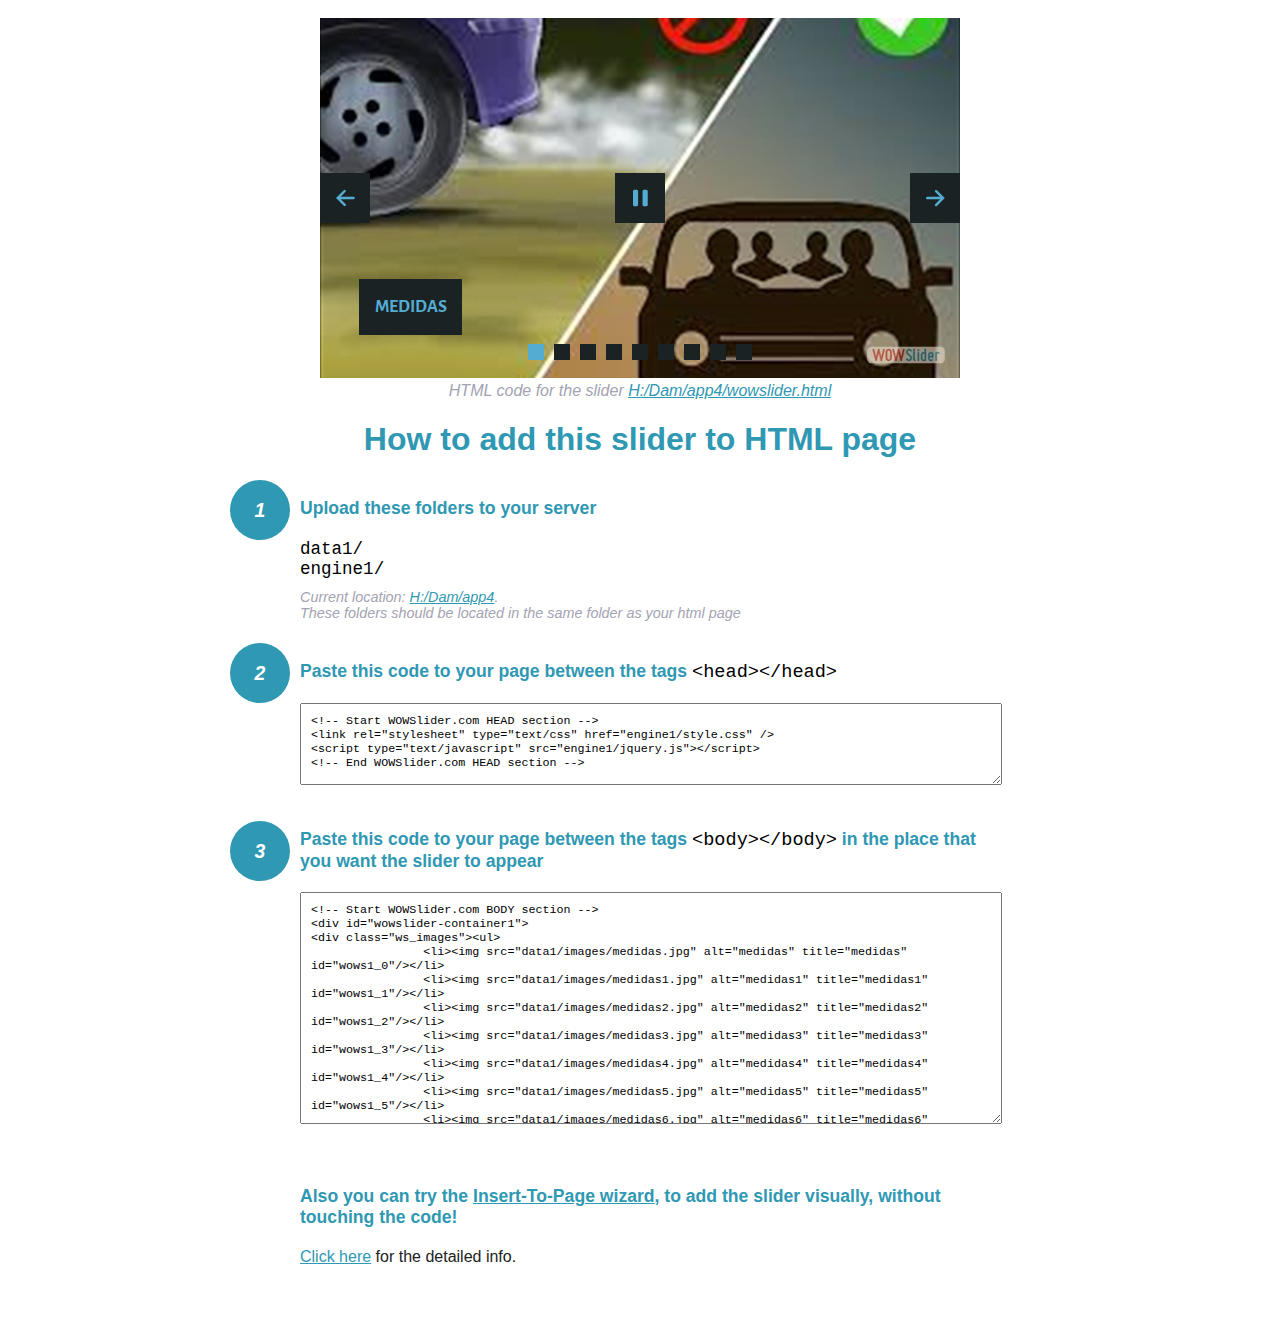
<file: wowslider-howto.html>
<!DOCTYPE html>
<html>
<head>
	<title>WOWSlider</title>
	<meta http-equiv="content-type" content="text/html; charset=utf-8" />
	<meta name="description" content="WOWSlider" />
	
	<!-- Start WOWSlider.com HEAD section --> <!-- add to the <head> of your page -->
	<link rel="stylesheet" type="text/css" href="engine1/style.css" />
	<script type="text/javascript" src="engine1/jquery.js"></script>
	<!-- End WOWSlider.com HEAD section -->


<style>
.instuction {
	font-family: sans-serif, Arial;
	display: block;
	margin: 0 auto;
	max-width: 820px;
	width: 100%;
	padding: 0 70px;
	color: #222;
	-webkit-box-sizing: border-box;
	-moz-box-sizing: border-box;
	box-sizing: border-box;
}
.instuction h1 img {
	max-width: 170px;
	vertical-align: middle;
	margin-bottom: 10px;
}
.instuction h1 {
	color: #2F98B3;
	text-align: center;
}
.instuction h2 {
	position: relative;
	font-size: 1.1em;
	color: #2F98B3;
	margin-bottom: 20px;
	margin-top: 40px;
}
.instuction h2 span.num {
	position: absolute;
	left: -70px;
	top: -18px;
	display: inline-block;
	vertical-align: middle;
	font-style: italic;
	font-size: 1.1em;
	width: 60px;
	height: 60px;
	line-height: 60px;
	text-align: center;
	background: #2F98B3;
	color: #fff;
	border-radius: 50%;
}
.instuction .mono {
	color: #000;
	font-family: monospace;
	font-size: 1.3em;
	font-weight: normal;
}
.instuction li.mono {
	font-size: 1.5em;
}

.instuction ul {
	font-size: 0.9em;
	margin-top: 0;
	padding-left: 0;
	list-style: none;
}
.instuction .note {
	color: #A3A3B2;
	font-style: italic;
	padding-top: 10px;
}
.instuction p.note {
	text-align: center;
	padding-top: 0;
	margin-top: 4px;
}
.instuction textarea {
	font-size: 0.9em;
	min-height: 60px;
	padding: 10px;
	margin: 0;
	overflow: auto;
	max-width: 100%;
	width: 100%;
}
.instuction a,
.instuction a:visited {
	color: #2F98B3;
}
</style>


</head>
<body style="margin:auto">

<br>

<!-- Start WOWSlider.com BODY section --> <!-- add to the <body> of your page -->
<div id="wowslider-container1">
<div class="ws_images"><ul>
		<li><img src="data1/images/medidas.jpg" alt="medidas" title="medidas" id="wows1_0"/></li>
		<li><img src="data1/images/medidas1.jpg" alt="medidas1" title="medidas1" id="wows1_1"/></li>
		<li><img src="data1/images/medidas2.jpg" alt="medidas2" title="medidas2" id="wows1_2"/></li>
		<li><img src="data1/images/medidas3.jpg" alt="medidas3" title="medidas3" id="wows1_3"/></li>
		<li><img src="data1/images/medidas4.jpg" alt="medidas4" title="medidas4" id="wows1_4"/></li>
		<li><img src="data1/images/medidas5.jpg" alt="medidas5" title="medidas5" id="wows1_5"/></li>
		<li><img src="data1/images/medidas6.jpg" alt="medidas6" title="medidas6" id="wows1_6"/></li>
		<li><a href="http://wowslider.net"><img src="data1/images/reciclaje1.jpg" alt="bootstrap carousel example" title="reciclaje1" id="wows1_7"/></a></li>
		<li><img src="data1/images/reciclando.jpg" alt="reciclando" title="reciclando" id="wows1_8"/></li>
	</ul></div>
	<div class="ws_bullets"><div>
		<a href="#" title="medidas"><span><img src="data1/tooltips/medidas.jpg" alt="medidas"/>1</span></a>
		<a href="#" title="medidas1"><span><img src="data1/tooltips/medidas1.jpg" alt="medidas1"/>2</span></a>
		<a href="#" title="medidas2"><span><img src="data1/tooltips/medidas2.jpg" alt="medidas2"/>3</span></a>
		<a href="#" title="medidas3"><span><img src="data1/tooltips/medidas3.jpg" alt="medidas3"/>4</span></a>
		<a href="#" title="medidas4"><span><img src="data1/tooltips/medidas4.jpg" alt="medidas4"/>5</span></a>
		<a href="#" title="medidas5"><span><img src="data1/tooltips/medidas5.jpg" alt="medidas5"/>6</span></a>
		<a href="#" title="medidas6"><span><img src="data1/tooltips/medidas6.jpg" alt="medidas6"/>7</span></a>
		<a href="#" title="reciclaje1"><span><img src="data1/tooltips/reciclaje1.jpg" alt="reciclaje1"/>8</span></a>
		<a href="#" title="reciclando"><span><img src="data1/tooltips/reciclando.jpg" alt="reciclando"/>9</span></a>
	</div></div><div class="ws_script" style="position:absolute;left:-99%"><a href="http://wowslider.net">javascript carousel</a> by WOWSlider.com v8.8</div>
<div class="ws_shadow"></div>
</div>	
<script type="text/javascript" src="engine1/wowslider.js"></script>
<script type="text/javascript" src="engine1/script.js"></script>
<!-- End WOWSlider.com BODY section -->


<div class="instuction">
	<p class="note">HTML code for the slider <a href="file:///H:/Dam/app4/wowslider.html">H:/Dam/app4/wowslider.html</a></p>

	<h1>
		How to add this slider to HTML page
	</h1>

	<h2><span class="num">1</span> Upload these folders to your server</h2>
	<ul>
		<li class="mono">data1/</li>
		<li class="mono">engine1/</li>
		<li class="note">Current location: <a href="file:///H:/Dam/app4">H:/Dam/app4</a>. <br>These folders should be located in the same folder as your html page</li>
	</ul>

	<h2><span class="num">2</span> Paste this code to your page between the tags <span class="mono">&lt;head&gt;&lt;/head&gt;</span></h2>
	<textarea onclick="this.select()">&lt;!-- Start WOWSlider.com HEAD section --&gt;
&lt;link rel=&quot;stylesheet&quot; type=&quot;text/css&quot; href=&quot;engine1/style.css&quot; /&gt;
&lt;script type=&quot;text/javascript&quot; src=&quot;engine1/jquery.js&quot;&gt;&lt;/script&gt;
&lt;!-- End WOWSlider.com HEAD section --&gt;</textarea>


	<h2><span class="num" style="top: -8px;">3</span> Paste this code to your page between the tags <span class="mono">&lt;body&gt;&lt;/body&gt;</span> in the place that you want the slider to appear</h2>
	<textarea onclick="this.select()" rows="15">&lt;!-- Start WOWSlider.com BODY section --&gt;
&lt;div id=&quot;wowslider-container1&quot;&gt;
&lt;div class=&quot;ws_images&quot;&gt;&lt;ul&gt;
		&lt;li&gt;&lt;img src=&quot;data1/images/medidas.jpg&quot; alt=&quot;medidas&quot; title=&quot;medidas&quot; id=&quot;wows1_0&quot;/&gt;&lt;/li&gt;
		&lt;li&gt;&lt;img src=&quot;data1/images/medidas1.jpg&quot; alt=&quot;medidas1&quot; title=&quot;medidas1&quot; id=&quot;wows1_1&quot;/&gt;&lt;/li&gt;
		&lt;li&gt;&lt;img src=&quot;data1/images/medidas2.jpg&quot; alt=&quot;medidas2&quot; title=&quot;medidas2&quot; id=&quot;wows1_2&quot;/&gt;&lt;/li&gt;
		&lt;li&gt;&lt;img src=&quot;data1/images/medidas3.jpg&quot; alt=&quot;medidas3&quot; title=&quot;medidas3&quot; id=&quot;wows1_3&quot;/&gt;&lt;/li&gt;
		&lt;li&gt;&lt;img src=&quot;data1/images/medidas4.jpg&quot; alt=&quot;medidas4&quot; title=&quot;medidas4&quot; id=&quot;wows1_4&quot;/&gt;&lt;/li&gt;
		&lt;li&gt;&lt;img src=&quot;data1/images/medidas5.jpg&quot; alt=&quot;medidas5&quot; title=&quot;medidas5&quot; id=&quot;wows1_5&quot;/&gt;&lt;/li&gt;
		&lt;li&gt;&lt;img src=&quot;data1/images/medidas6.jpg&quot; alt=&quot;medidas6&quot; title=&quot;medidas6&quot; id=&quot;wows1_6&quot;/&gt;&lt;/li&gt;
		&lt;li&gt;&lt;a href=&quot;http://wowslider.net&quot;&gt;&lt;img src=&quot;data1/images/reciclaje1.jpg&quot; alt=&quot;bootstrap carousel example&quot; title=&quot;reciclaje1&quot; id=&quot;wows1_7&quot;/&gt;&lt;/a&gt;&lt;/li&gt;
		&lt;li&gt;&lt;img src=&quot;data1/images/reciclando.jpg&quot; alt=&quot;reciclando&quot; title=&quot;reciclando&quot; id=&quot;wows1_8&quot;/&gt;&lt;/li&gt;
	&lt;/ul&gt;&lt;/div&gt;
	&lt;div class=&quot;ws_bullets&quot;&gt;&lt;div&gt;
		&lt;a href=&quot;#&quot; title=&quot;medidas&quot;&gt;&lt;span&gt;&lt;img src=&quot;data1/tooltips/medidas.jpg&quot; alt=&quot;medidas&quot;/&gt;1&lt;/span&gt;&lt;/a&gt;
		&lt;a href=&quot;#&quot; title=&quot;medidas1&quot;&gt;&lt;span&gt;&lt;img src=&quot;data1/tooltips/medidas1.jpg&quot; alt=&quot;medidas1&quot;/&gt;2&lt;/span&gt;&lt;/a&gt;
		&lt;a href=&quot;#&quot; title=&quot;medidas2&quot;&gt;&lt;span&gt;&lt;img src=&quot;data1/tooltips/medidas2.jpg&quot; alt=&quot;medidas2&quot;/&gt;3&lt;/span&gt;&lt;/a&gt;
		&lt;a href=&quot;#&quot; title=&quot;medidas3&quot;&gt;&lt;span&gt;&lt;img src=&quot;data1/tooltips/medidas3.jpg&quot; alt=&quot;medidas3&quot;/&gt;4&lt;/span&gt;&lt;/a&gt;
		&lt;a href=&quot;#&quot; title=&quot;medidas4&quot;&gt;&lt;span&gt;&lt;img src=&quot;data1/tooltips/medidas4.jpg&quot; alt=&quot;medidas4&quot;/&gt;5&lt;/span&gt;&lt;/a&gt;
		&lt;a href=&quot;#&quot; title=&quot;medidas5&quot;&gt;&lt;span&gt;&lt;img src=&quot;data1/tooltips/medidas5.jpg&quot; alt=&quot;medidas5&quot;/&gt;6&lt;/span&gt;&lt;/a&gt;
		&lt;a href=&quot;#&quot; title=&quot;medidas6&quot;&gt;&lt;span&gt;&lt;img src=&quot;data1/tooltips/medidas6.jpg&quot; alt=&quot;medidas6&quot;/&gt;7&lt;/span&gt;&lt;/a&gt;
		&lt;a href=&quot;#&quot; title=&quot;reciclaje1&quot;&gt;&lt;span&gt;&lt;img src=&quot;data1/tooltips/reciclaje1.jpg&quot; alt=&quot;reciclaje1&quot;/&gt;8&lt;/span&gt;&lt;/a&gt;
		&lt;a href=&quot;#&quot; title=&quot;reciclando&quot;&gt;&lt;span&gt;&lt;img src=&quot;data1/tooltips/reciclando.jpg&quot; alt=&quot;reciclando&quot;/&gt;9&lt;/span&gt;&lt;/a&gt;
	&lt;/div&gt;&lt;/div&gt;&lt;div class=&quot;ws_script&quot; style=&quot;position:absolute;left:-99%&quot;&gt;&lt;a href=&quot;http://wowslider.net&quot;&gt;javascript carousel&lt;/a&gt; by WOWSlider.com v8.8&lt;/div&gt;
&lt;div class=&quot;ws_shadow&quot;&gt;&lt;/div&gt;
&lt;/div&gt;	
&lt;script type=&quot;text/javascript&quot; src=&quot;engine1/wowslider.js&quot;&gt;&lt;/script&gt;
&lt;script type=&quot;text/javascript&quot; src=&quot;engine1/script.js&quot;&gt;&lt;/script&gt;
&lt;!-- End WOWSlider.com BODY section --&gt;</textarea>

<br><br>
<h2>Also you can try the <a href="http://wowslider.com/help/add-wowslider-to-page-2.html" target="_blank">Insert-To-Page wizard</a>, to add the slider visually, without touching the code!</h2>
<p>
	<a href="http://wowslider.com/help/add-wowslider-to-page-2.html" target="_blank">Click here</a> for the detailed info.
</p>
</div>

<br><br>
</body>
</html>
</file>
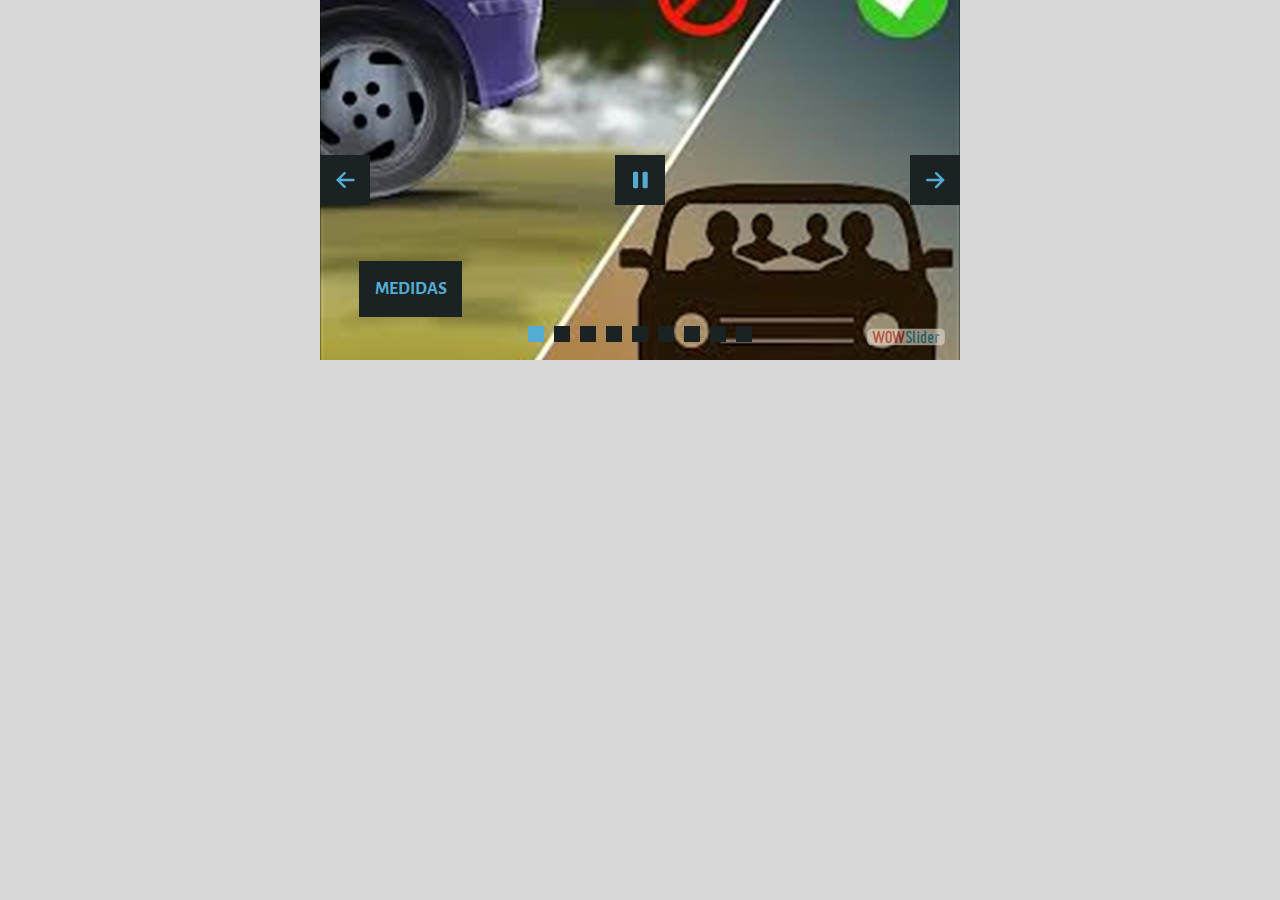
<file: wowslider.html>
<!DOCTYPE html>
<html>
<head>
	<title>Javascript carousel</title>
	<meta http-equiv="content-type" content="text/html; charset=utf-8" />
	<meta name="description" content="Made with WOW Slider - Create beautiful, responsive image sliders in a few clicks. Awesome skins and animations. Javascript carousel" />
	
	<!-- Start WOWSlider.com HEAD section --> <!-- add to the <head> of your page -->
	<link rel="stylesheet" type="text/css" href="engine1/style.css" />
	<script type="text/javascript" src="engine1/jquery.js"></script>
	<!-- End WOWSlider.com HEAD section -->

</head>
<body style="background-color:#d7d7d7;margin:auto">
	
	<!-- Start WOWSlider.com BODY section --> <!-- add to the <body> of your page -->
	<div id="wowslider-container1">
	<div class="ws_images"><ul>
		<li><img src="data1/images/medidas.jpg" alt="medidas" title="medidas" id="wows1_0"/></li>
		<li><img src="data1/images/medidas1.jpg" alt="medidas1" title="medidas1" id="wows1_1"/></li>
		<li><img src="data1/images/medidas2.jpg" alt="medidas2" title="medidas2" id="wows1_2"/></li>
		<li><img src="data1/images/medidas3.jpg" alt="medidas3" title="medidas3" id="wows1_3"/></li>
		<li><img src="data1/images/medidas4.jpg" alt="medidas4" title="medidas4" id="wows1_4"/></li>
		<li><img src="data1/images/medidas5.jpg" alt="medidas5" title="medidas5" id="wows1_5"/></li>
		<li><img src="data1/images/medidas6.jpg" alt="medidas6" title="medidas6" id="wows1_6"/></li>
		<li><a href="http://wowslider.net"><img src="data1/images/reciclaje1.jpg" alt="bootstrap carousel example" title="reciclaje1" id="wows1_7"/></a></li>
		<li><img src="data1/images/reciclando.jpg" alt="reciclando" title="reciclando" id="wows1_8"/></li>
	</ul></div>
	<div class="ws_bullets"><div>
		<a href="#" title="medidas"><span><img src="data1/tooltips/medidas.jpg" alt="medidas"/>1</span></a>
		<a href="#" title="medidas1"><span><img src="data1/tooltips/medidas1.jpg" alt="medidas1"/>2</span></a>
		<a href="#" title="medidas2"><span><img src="data1/tooltips/medidas2.jpg" alt="medidas2"/>3</span></a>
		<a href="#" title="medidas3"><span><img src="data1/tooltips/medidas3.jpg" alt="medidas3"/>4</span></a>
		<a href="#" title="medidas4"><span><img src="data1/tooltips/medidas4.jpg" alt="medidas4"/>5</span></a>
		<a href="#" title="medidas5"><span><img src="data1/tooltips/medidas5.jpg" alt="medidas5"/>6</span></a>
		<a href="#" title="medidas6"><span><img src="data1/tooltips/medidas6.jpg" alt="medidas6"/>7</span></a>
		<a href="#" title="reciclaje1"><span><img src="data1/tooltips/reciclaje1.jpg" alt="reciclaje1"/>8</span></a>
		<a href="#" title="reciclando"><span><img src="data1/tooltips/reciclando.jpg" alt="reciclando"/>9</span></a>
	</div></div><div class="ws_script" style="position:absolute;left:-99%"><a href="http://wowslider.net">javascript carousel</a> by WOWSlider.com v8.8</div>
	<div class="ws_shadow"></div>
	</div>	
	<script type="text/javascript" src="engine1/wowslider.js"></script>
	<script type="text/javascript" src="engine1/script.js"></script>
	<!-- End WOWSlider.com BODY section -->

</body>
</html>
</file>
<file: engine1/style.css>
/*
 *	generated by WOW Slider 8.8
 *	template Convex
 */
@import url(https://fonts.googleapis.com/css?family=Gurajada&subset=latin,telugu);
@font-face {
  font-family: 'ws-ctrl-convex';
  src: url('ws-ctrl-convex.eot');
  src: url('ws-ctrl-convex.eot#iefix') format('embedded-opentype'),
       url('ws-ctrl-convex.svg#ws-ctrl-convex') format('svg');
  font-weight: normal;
  font-style: normal;
}
@font-face {
  font-family: 'ws-ctrl-convex';
  src: url('[data-uri]') format('woff'),
       url('[data-uri]') format('truetype');
}
#wowslider-container1 { 
	display: table;
	zoom: 1; 
	position: relative;
	width: 100%;
	max-width: 640px;
	max-height:360px;
	margin:0px auto 0px;
	z-index:90;
	text-align:left; /* reset align=center */
	font-size: 10px;
	text-shadow: none; /* fix some user styles */

	/* reset box-sizing (to boostrap friendly) */
	-webkit-box-sizing: content-box;
	-moz-box-sizing: content-box;
	box-sizing: content-box; 
}
* html #wowslider-container1{ width:640px }
#wowslider-container1 .ws_images ul{
	position:relative;
	width: 10000%; 
	height:100%;
	left:0;
	list-style:none;
	margin:0;
	padding:0;
	border-spacing:0;
	overflow: visible;
	/*table-layout:fixed;*/
}
#wowslider-container1 .ws_images ul li{
	position: relative;
	width:1%;
	height:100%;
	line-height:0; /*opera*/
	overflow: hidden;
	float:left;
	/*font-size:0;*/
	padding:0 0 0 0 !important;
	margin:0 0 0 0 !important;
}

#wowslider-container1 .ws_images{
	position: relative;
	left:0;
	top:0;
	height:100%;
	max-height:360px;
	max-width: 640px;
	vertical-align: top;
	border:none;
	overflow: hidden;
}
#wowslider-container1 .ws_images ul a{
	width:100%;
	height:100%;
	max-height:360px;
	display:block;
	color:transparent;
}
#wowslider-container1 img{
	max-width: none !important;
}
#wowslider-container1 .ws_images .ws_list img,
#wowslider-container1 .ws_images > div > img{
	width:100%;
	border:none 0;
	max-width: none;
	padding:0;
	margin:0;
}
#wowslider-container1 .ws_images > div > img {
	max-height:360px;
}

#wowslider-container1 .ws_images iframe {
	position: absolute;
	z-index: -1;
}

#wowslider-container1 .ws-title > div {
	display: inline-block !important;
}

#wowslider-container1 a{ 
	text-decoration: none; 
	outline: none; 
	border: none; 
}

#wowslider-container1  .ws_bullets { 
	float: left;
	position:absolute;
	z-index:70;
}
#wowslider-container1  .ws_bullets div{
	position:relative;
	float:left;
	font-size: 0px;
}
/* compatibility with Joomla styles */
#wowslider-container1  .ws_bullets a {
	line-height: 0;
}

#wowslider-container1  .ws_script{
	display:none;
}
#wowslider-container1 sound, 
#wowslider-container1 object{
	position:absolute;
}

/* prevent some of users reset styles */
#wowslider-container1 .ws_effect {
	position: static;
	width: 100%;
	height: 100%;
}

#wowslider-container1 .ws_photoItem {
	border: 2em solid #fff;
	margin-left: -2em;
	margin-top: -2em;
}
#wowslider-container1 .ws_cube_side {
	background: #A6A5A9;
}


#wowslider-container1.ws_gestures {
	cursor: -webkit-grab;
	cursor: -moz-grab;
	cursor: url("[data-uri]"), move;
}
#wowslider-container1.ws_gestures.ws_grabbing {
	cursor: -webkit-grabbing;
	cursor: -moz-grabbing;
	cursor: url("[data-uri]"), move;
}

/* hide controls when video start play */
#wowslider-container1.ws_video_playing .ws_bullets,
#wowslider-container1.ws_video_playing .ws_fullscreen,
#wowslider-container1.ws_video_playing .ws_next,
#wowslider-container1.ws_video_playing .ws_prev {
	display: none;
}


/* youtube/vimeo buttons */
#wowslider-container1 .ws_video_btn {
	position: absolute;
	display: none;
	cursor: pointer;
	top: 0;
	left: 0;
	width: 100%;
	height: 100%;
	z-index: 55;
}
#wowslider-container1 .ws_video_btn.ws_youtube,
#wowslider-container1 .ws_video_btn.ws_vimeo {
	display: block;
}
#wowslider-container1 .ws_video_btn div {
	position: absolute;
	background-image: url(./playvideo.png);
	background-size: 200%;
	top: 50%;
	left: 50%;
	width: 7em;
	height: 5em;
	margin-left: -3.5em;
	margin-top: -2.5em;
}
#wowslider-container1 .ws_video_btn.ws_youtube div {
	background-position: 0 0;
}
#wowslider-container1 .ws_video_btn.ws_youtube:hover div {
	background-position: 100% 0;
}
#wowslider-container1 .ws_video_btn.ws_vimeo div {
	background-position: 0 100%;
}
#wowslider-container1 .ws_video_btn.ws_vimeo:hover div {
	background-position: 100% 100%;
}

#wowslider-container1 .ws_playpause.ws_hide {
	display: none !important;
}
/* bullets */
#wowslider-container1  .ws_bullets { 
	padding: 0px; 
}
#wowslider-container1 .ws_bullets a { 
	position:relative;
	display: inline-block;
	width: 0;
	margin: 3px 5px;
	padding: 8px;	

	-webkit-perspective: 80px;
	perspective: 80px;
} 
#wowslider-container1 .ws_bullets a > span {
	position:absolute;
	display: block;
	top:0;
	right: 0;
	height:100%;
	width:100%;
	-webkit-transform-style: preserve-3d;
	transform-style: preserve-3d;

	-webkit-transition: -webkit-transform 0.5s ease;
  	transition: -webkit-transform 0.5s ease, transform 0.5s ease;
}

#wowslider-container1 .ws_bullets a > span:before,
#wowslider-container1 .ws_bullets a > span:after {
	content: '';
	display: block;
	height:100%;
	background: #54acd2;

  	-webkit-transform: rotateX(-90deg) translateZ(-8px) translateY(8px);
  	transform: rotateX(-90deg) translateZ(-8px) translateY(8px);
}
#wowslider-container1 .ws_bullets a > span:after {
	position: absolute;
	top: 0;
	left: 0;
	width: 100%;
	height: 100%;
  	background: #1A2223;
  	-webkit-transform: rotateX(0deg);
  	transform: rotateX(0deg);
}

#wowslider-container1 .ws_bullets a.ws_overbull > span,
#wowslider-container1 .ws_bullets a.ws_selbull > span {
    -webkit-transform: rotateX(-90deg) translateZ(8px) translateY(8px);
    transform: rotateX(-90deg) translateZ(8px) translateY(8px);
}




/* play/pause, arrows */
#wowslider-container1 a.ws_next,
#wowslider-container1 a.ws_prev,
#wowslider-container1 .ws_playpause {
	position:absolute;
	font: 2em "ws-ctrl-convex";
	width: 2.5em;
	height: 2.5em;
	top:50%;
	
	margin-top: -1.25em;
	color: #ffffff;
	z-index: 100;

	-webkit-perspective: 20em;
	perspective: 20em;
}
#wowslider-container1 a.ws_next {
	right: 0;
}
#wowslider-container1 a.ws_prev {
	left: 0;
}
#wowslider-container1 .ws_playpause {
	left:50%;
	margin-left:-1.25em;
}

#wowslider-container1 a.ws_next > span,
#wowslider-container1 a.ws_prev > span,
#wowslider-container1 .ws_playpause > span,
#wowslider-container1 .ws_bullets a > span {
	display: block;
	-webkit-transform-style: preserve-3d;
	transform-style: preserve-3d;

	-webkit-transition: -webkit-transform 0.5s ease;
  	transition: -webkit-transform 0.5s ease, transform 0.5s ease;
}


#wowslider-container1 a.ws_next > span:before,
#wowslider-container1 a.ws_prev > span:before,
#wowslider-container1 .ws_playpause > span:before,
#wowslider-container1 a.ws_next > span:after,
#wowslider-container1 a.ws_prev > span:after,
#wowslider-container1 .ws_playpause > span:after {
	display: block;
	text-align: center;
	line-height: 2.5em;
	height:100%;
	background: #54acd2;
	color: #1A2223;

  	-webkit-transform: rotateX(-90deg) translateZ(-1.25em) translateY(1.25em);
  	transform: rotateX(-90deg) translateZ(-1.25em) translateY(1.25em);
}
#wowslider-container1 .ws_play > span:before,
#wowslider-container1 .ws_play > span:after{
	content:"\e800";
}
#wowslider-container1 .ws_pause > span:before,
#wowslider-container1 .ws_pause > span:after{
	content:"\e801";
}
#wowslider-container1 a.ws_next > span:before,
#wowslider-container1 a.ws_next > span:after {
	content:'\e803';
}
#wowslider-container1 a.ws_prev > span:before,
#wowslider-container1 a.ws_prev > span:after {
	content:'\e802';
}

#wowslider-container1 a.ws_next > span:after,
#wowslider-container1 a.ws_prev > span:after,
#wowslider-container1 .ws_playpause > span:after {
	position: absolute;
	top: 0;
	left: 0;
	width: 100%;
	height: 100%;
  	-webkit-transform: rotateX(0deg);
  	transform: rotateX(0deg);
  	background: #1A2223;
	color: #54acd2;
}

#wowslider-container1 a.ws_next:hover > span,
#wowslider-container1 a.ws_prev:hover > span,
#wowslider-container1 .ws_playpause:hover > span {
    -webkit-transform: rotateX(-90deg) translateZ(1.25em) translateY(1.25em);
    transform: rotateX(-90deg) translateZ(1.25em) translateY(1.25em);
}/* bottom center */
#wowslider-container1  .ws_bullets {
	bottom:1.5em;
	left:50%;
}
#wowslider-container1  .ws_bullets div{
	left:-50%;
}#wowslider-container1 .ws-title{
	font: 1.3em 'Gurajada', serif;
	position: absolute;
	left: 2em;
	margin-right:10em;
	z-index: 50;

	color:#fff;
	padding: 1em;
	bottom: 30px;
	top: auto;
	opacity: 1;
}
#wowslider-container1 .ws-title div,#wowslider-container1 .ws-title span{
	display:inline-block;
	padding: 0.1em 0.6em;
	background-color: #1A2223;
	color: #54acd2;
}
#wowslider-container1 .ws-title div{
	display:block;
	margin-top:0.5em;
	font-size: 1.3em;
}
#wowslider-container1 .ws-title span{
	text-transform: uppercase;	
	font-size: 2em;
}#wowslider-container1 .ws_images > ul{
	animation: wsBasic 36s infinite;
	-moz-animation: wsBasic 36s infinite;
	-webkit-animation: wsBasic 36s infinite;
}
@keyframes wsBasic{0%{left:-0%} 5.56%{left:-0%} 11.11%{left:-100%} 16.67%{left:-100%} 22.22%{left:-200%} 27.78%{left:-200%} 33.33%{left:-300%} 38.89%{left:-300%} 44.44%{left:-400%} 50%{left:-400%} 55.56%{left:-500%} 61.11%{left:-500%} 66.67%{left:-600%} 72.22%{left:-600%} 77.78%{left:-700%} 83.33%{left:-700%} 88.89%{left:-800%} 94.44%{left:-800%} }
@-moz-keyframes wsBasic{0%{left:-0%} 5.56%{left:-0%} 11.11%{left:-100%} 16.67%{left:-100%} 22.22%{left:-200%} 27.78%{left:-200%} 33.33%{left:-300%} 38.89%{left:-300%} 44.44%{left:-400%} 50%{left:-400%} 55.56%{left:-500%} 61.11%{left:-500%} 66.67%{left:-600%} 72.22%{left:-600%} 77.78%{left:-700%} 83.33%{left:-700%} 88.89%{left:-800%} 94.44%{left:-800%} }
@-webkit-keyframes wsBasic{0%{left:-0%} 5.56%{left:-0%} 11.11%{left:-100%} 16.67%{left:-100%} 22.22%{left:-200%} 27.78%{left:-200%} 33.33%{left:-300%} 38.89%{left:-300%} 44.44%{left:-400%} 50%{left:-400%} 55.56%{left:-500%} 61.11%{left:-500%} 66.67%{left:-600%} 72.22%{left:-600%} 77.78%{left:-700%} 83.33%{left:-700%} 88.89%{left:-800%} 94.44%{left:-800%} }

#wowslider-container1 .ws_bullets  a img{
	position:absolute;
	display:block;
	text-indent:0;
	bottom:15px;
	left:-43px;
	visibility:hidden;
	max-width:none;
}
#wowslider-container1 .ws_bullets a:hover img{
	visibility:visible;
}

#wowslider-container1 .ws_bulframe div div{
	height:48px;
	overflow:visible;
	position:relative;
}
#wowslider-container1 .ws_bulframe div {
	left:0;
	overflow:hidden;
	position:relative;
	width:85px;
}
#wowslider-container1  .ws_bullets .ws_bulframe{
	position:absolute;
	display:none;
	bottom:25px;
	margin-left:8px;
	cursor:pointer;

	/* fixed bulframe hidding in Chrome */
	-webkit-transform: translateZ(0);
	-ms-transform: translateZ(0);
	-o-transform: translateZ(0);
	transform: translateZ(0);
}#wowslider-container1 .ws_bulframe div div{
	height: auto;
}

@media all and (max-width:760px) {
	#wowslider-container1 .ws_fullscreen {
		display: block;
	}
}
@media all and (max-width:400px){
	#wowslider-container1 .ws_controls,
	#wowslider-container1 .ws_bullets,
	#wowslider-container1 .ws_thumbs{
		display: none
	}
}
</file>
